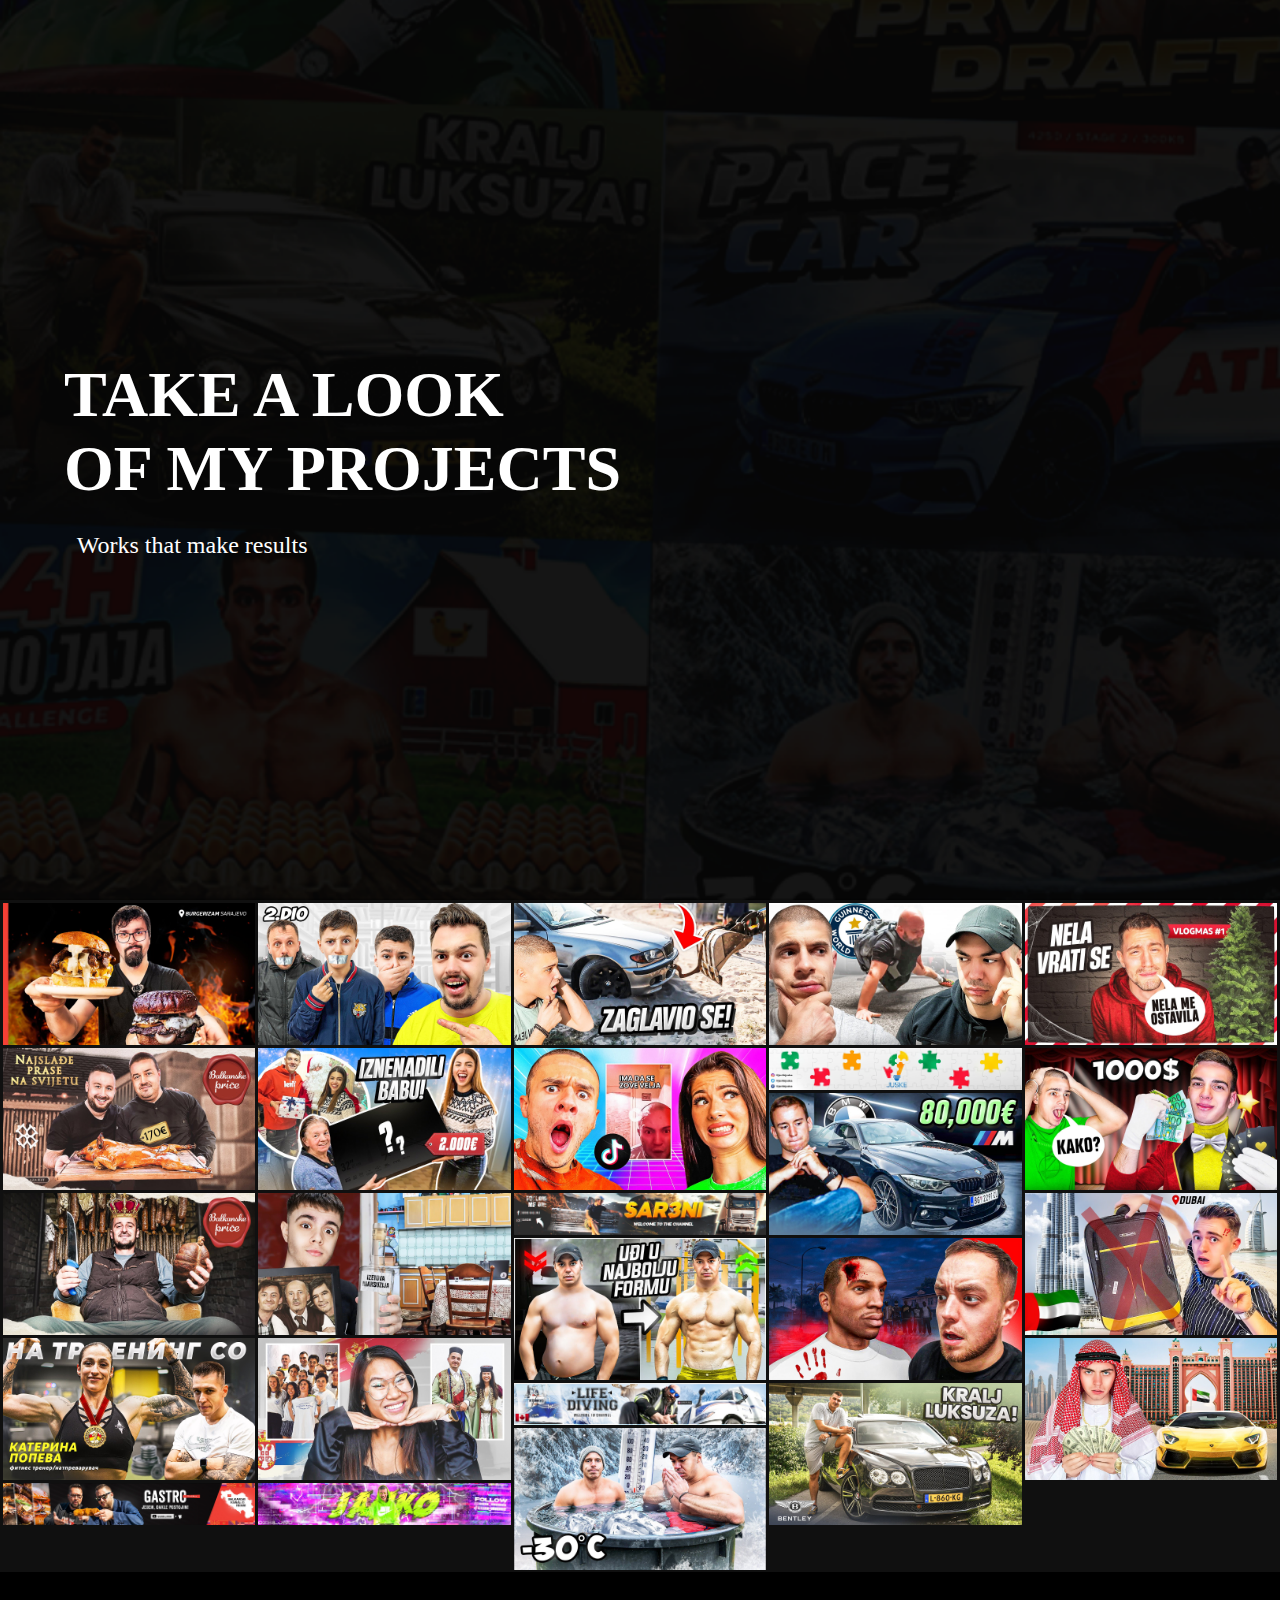
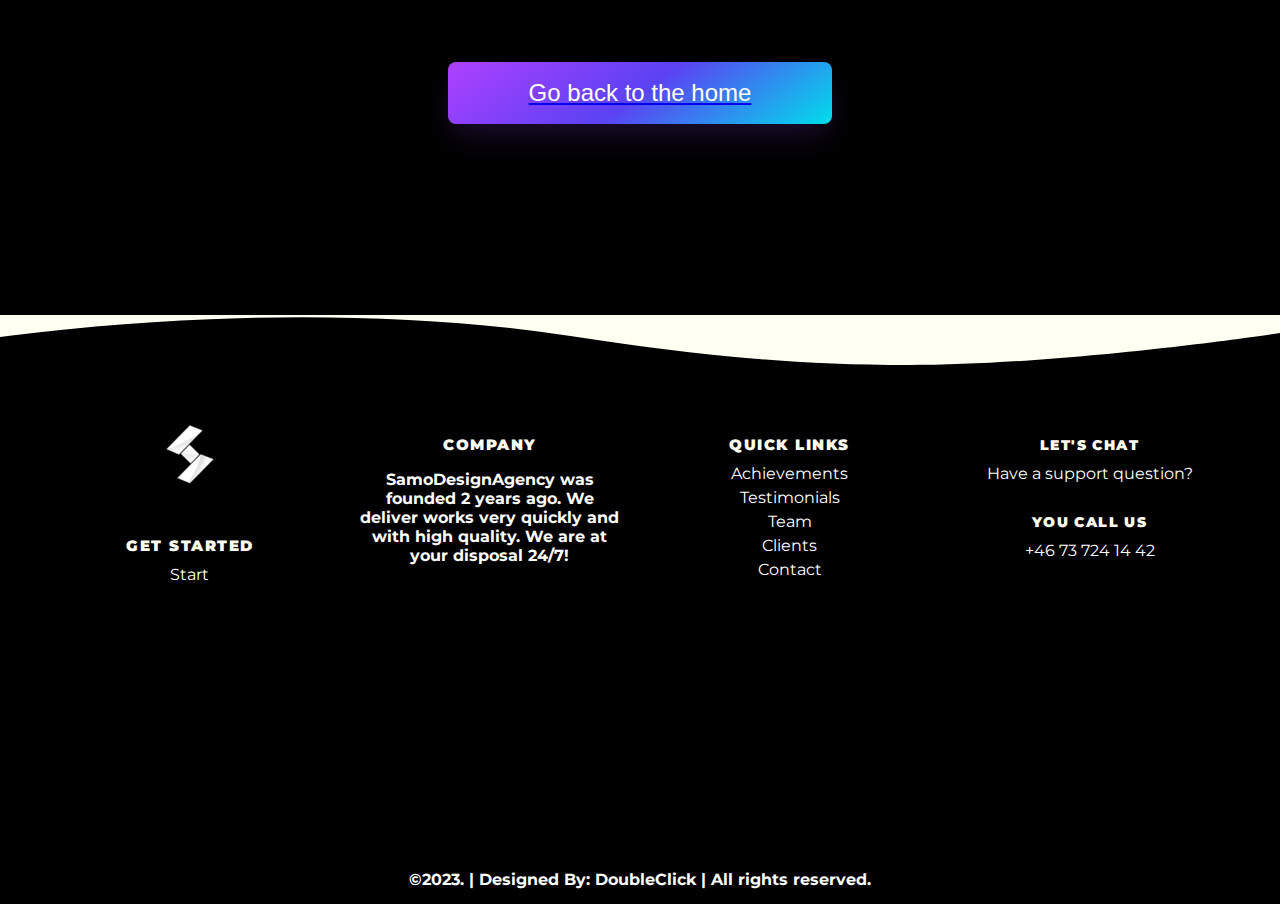
<file: Zeljko-Simeunovic/projects.html>
<!DOCTYPE html>
<html lang="en">
<head>
    <meta charset="UTF-8">
    <meta http-equiv="X-UA-Compatible" content="IE=edge">
    <meta name="viewport" content="width=device-width, initial-scale=1.0">
    <link href="https://cdn.jsdelivr.net/npm/bootstrap@5.3.0-alpha1/dist/css/bootstrap.min.css" rel="stylesheet" integrity="sha384-GLhlTQ8iRABdZLl6O3oVMWSktQOp6b7In1Zl3/Jr59b6EGGoI1aFkw7cmDA6j6gD" crossorigin="anonymous">
    <link rel="stylesheet" href="./style/style.css">
    <link href='https://fonts.googleapis.com/css?family=Montserrat' rel='stylesheet'>
    <link
      rel="stylesheet"
      href="https://cdnjs.cloudflare.com/ajax/libs/font-awesome/6.0.0-beta3/css/all.min.css"
    />
    <title>Projects</title>
</head>
<body>
    
            <div class="hero-section" id="hero">
              <div class="content">
              <div class="container">
                <div class="col-md-12">
                <h1 class="level-up" data-animate-on-scroll>TAKE A LOOK <br>OF MY PROJECTS</h1>
                <p class="works-that-make" data-animate-on-scroll>Works that make results</p>
              </div>
            
                
        
              </div>
              </div>
            </div>
            </div>

            <section>
                <div style="color: white;background-color:#101010;text-align:center;padding:50px 80px;text-align: justify; padding: 1px">
                    <!-- the main div in which all of our images files are located -->
                    <!-- div starts here -->
                    <div class="imgal-container">
            
                     
            
            
            
                        <img src="./content/Thumbnailovi/maxresdefault (1).jpg" alt="Image Alt Text" class="imgal-img">
            
                        <img src="./content/Thumbnailovi/maxresdefault (2).jpg" alt="Image Alt Text" class="imgal-img">
            
            
            
                        <img src="./content/Thumbnailovi/maxresdefault (3).jpg" alt="Image Alt Text" class="imgal-img">
            
                        <img src="./content/Thumbnailovi/maxresdefault (4).jpg" alt="Image Alt Text" class="imgal-img">
            
                        <img src="./content/Banneri/banner5.jpg" alt="Image Alt Text" class="imgal-img">
        
            
                        
                        <img src="./content/Thumbnailovi/maxresdefault (5).jpg" alt="Image Alt Text" class="imgal-img">
                        
            
                       
                        <img src="./content/Thumbnailovi/maxresdefault (6).jpg" alt="Image Alt Text" class="imgal-img">
            
            
            
                        <img src="./content/Thumbnailovi/maxresdefault (7).jpg" alt="Image Alt Text" class="imgal-img">
            
            
            
                       
            
                        
                        
                        <img src="./content/Thumbnailovi/maxresdefault (8).jpg" alt="Image Alt Text" class="imgal-img">
                        <img src="./content/Banneri/Banner3.jpg" alt="Image Alt Text" class="imgal-img">
                        <img src="./content/Thumbnailovi/maxresdefault (9).jpg" alt="Image Alt Text" class="imgal-img">
                        <img src="./content/Thumbnailovi/maxresdefault (10).jpg" alt="Image Alt Text" class="imgal-img">
                        <img src="./content/Banneri/banner2.jpg" alt="Image Alt Text" class="imgal-img">
        
                        <img src="./content/Thumbnailovi/maxresdefault (11).jpg" alt="Image Alt Text" class="imgal-img">
                        <img src="./content/Banneri/banner4.jpg" alt="Image Alt Text" class="imgal-img">
        
                        <img src="./content/Thumbnailovi/maxresdefault (12).jpg" alt="Image Alt Text" class="imgal-img">
                        <img src="./content/Thumbnailovi/maxresdefault (13).jpg" alt="Image Alt Text" class="imgal-img">
                        <img src="./content/Banneri/banner1.jpg" alt="Image Alt Text" class="imgal-img">
        
                        <img src="./content/Thumbnailovi/maxresdefault (14).jpg" alt="Image Alt Text" class="imgal-img">
                        
            
                        <img src="./content/Thumbnailovi/maxresdefault (15).jpg" alt="Image Alt Text" class="imgal-img">
                        <img src="./content/Thumbnailovi/maxresdefault (16).jpg" alt="Image Alt Text" class="imgal-img">
                        <img src="./content/Thumbnailovi/maxresdefault (17).jpg" alt="Image Alt Text" class="imgal-img">
                        <img src="./content/Thumbnailovi/maxresdefault (18).jpg" alt="Image Alt Text" class="imgal-img">
                        <img src="./content/Thumbnailovi/maxresdefault.jpg" alt="Image Alt Text" class="imgal-img">
                        <img src="./content/Thumbnailovi/maxresdefault - 2023-01-24T221814.598.jpg" alt="Image Alt Text" class="imgal-img">


                       
            
                    
            
            
            
            
            
                        
            
            
                    </div>
                    <!-- div ends here -->
                </div>
                <a href="index.html"><button class="button-63" role="button" >Go back to the home</button></a>
            </section>
            <div class="pg-footer">
                <footer class="footer">
                  <svg class="footer-wave-svg" xmlns="http://www.w3.org/2000/svg" viewBox="0 0 1200 100" preserveAspectRatio="none">
                    <path class="footer-wave-path" d="M851.8,100c125,0,288.3-45,348.2-64V0H0v44c3.7-1,7.3-1.9,11-2.9C80.7,22,151.7,10.8,223.5,6.3C276.7,2.9,330,4,383,9.8 c52.2,5.7,103.3,16.2,153.4,32.8C623.9,71.3,726.8,100,851.8,100z"></path>
                  </svg>
                  <div class="footer-content">
                    <div class="footer-content-column">
                      <div class="footer-logo">
                        <a class="footer-logo-link" href="#">
                          <img src="./content/logo2.png" alt="">
                        </a>
                      </div>
                      <div class="footer-menu">
                        <h2 class="footer-menu-name"> Get Started</h2>
                        <ul id="menu-get-started" class="footer-menu-list">
                          <li class="menu-item menu-item-type-post_type menu-item-object-product">
                            <a href="#hero">Start</a>
                          </li>
                         
                        </ul>
                      </div>
                    </div>
                    <div class="footer-content-column">
                      <div class="footer-menu">
                        <h2 class="footer-menu-name"> Company</h2>
                       <h3 style="font-size: 1rem; margin-top: 6%;">SamoDesignAgency
                        was founded 2 years ago. We deliver works very quickly and with high quality. We are at your disposal 24/7!</h3>
                      </div>
                    </div>
                    <div class="footer-content-column">
                      <div class="footer-menu">
                        <h2 class="footer-menu-name"> Quick Links</h2>
                        <ul id="menu-quick-links" class="footer-menu-list">
                          <li class="menu-item menu-item-type-custom menu-item-object-custom">
                            <a target="_blank" rel="noopener noreferrer" href="#achievements">Achievements</a>
                          </li>
                          <li class="menu-item menu-item-type-post_type_archive menu-item-object-customer">
                            <a href="#testimonials">Testimonials</a></li>
                          
                          <li class="menu-item menu-item-type-post_type menu-item-object-page">
                            <a href="#team">Team</a>
                          </li>
                          <li class="menu-item menu-item-type-post_type menu-item-object-page">
                            <a href="#clients">Clients</a>
                          </li>
                          <li class="menu-item menu-item-type-custom menu-item-object-custom">
                            <a target="_blank" rel="noopener noreferrer" href="#contact">Contact</a>
                          </li>
                          
                       
                        </ul>
                      </div>
                    </div>
                    <div class="footer-content-column">
                      <div class="footer-call-to-action">
                        <h2 class="footer-call-to-action-title"> Let's Chat</h2>
                        <p class="footer-call-to-action-description"> Have a support question?</p>
             
                      </div>
                      <div class="footer-call-to-action">
                        <h2 class="footer-call-to-action-title"> You Call Us</h2>
                        <p class="footer-call-to-action-link-wrapper"> <a class="footer-call-to-action-link" href="tel:+46 73 724 14 42" target="_self"> +46 73 724 14 42 </a></p>
                      </div>
                    </div>
                   
                  </div>
                  <div class="footer-copyright">
                    <div class="footer-copyright-wrapper">
                      <p class="footer-copyright-text">
                        <a class="footer-copyright-link" href="www.doubleclick.rs" target="_self"> ©2023. | Designed By: DoubleClick | All rights reserved. </a>
                      </p>
                    </div>
                  </div>
                </footer>
    <script src="./js/index.js"></script>
</body>
</html>
</file>
<file: Zeljko-Simeunovic/style/style.css>
/* ANIMATION STARTS HERE*/


@keyframes slide-in-top {
  0% {
    transform: translateY(-200px);
    opacity: 0;
  }
  to {
    transform: translateY(0);
    opacity: 1;
  }
}
@keyframes shake-horizontal {
  0%,
  to {
    transform: translateX(0);
  }
  10%,
  30%,
  50%,
  70% {
    transform: translateX(-10px);
  }
  20%,
  40%,
  60% {
    transform: translateX(10px);
  }
  80% {
    transform: translateX(8px);
  }
  90% {
    transform: translateX(-8px);
  }
}
@keyframes bounce-top {
  0% {
    transform: translateY(-45px);
    animation-timing-function: ease-in;
    opacity: 1;
  }
  24% {
    opacity: 1;
  }
  40% {
    transform: translateY(-24px);
    animation-timing-function: ease-in;
  }
  65% {
    transform: translateY(-12px);
    animation-timing-function: ease-in;
  }
  82% {
    transform: translateY(-6px);
    animation-timing-function: ease-in;
  }
  93% {
    transform: translateY(-4px);
    animation-timing-function: ease-in;
  }
  25%,
  55%,
  75%,
  87% {
    transform: translateY(0);
    animation-timing-function: ease-out;
  }
  to {
    transform: translateY(0);
    animation-timing-function: ease-out;
    opacity: 1;
  }
}
@keyframes roll-in-left {
  0% {
    transform: translateX(-50px) rotate(-540deg);
    opacity: 0;
  }
  to {
    transform: translateX(0) rotate(0deg);
    opacity: 1;
  }
}





/* animation here*/





@viewport {
    width: device-width;
  }
  * {
    margin: 0;
    padding: 0;
    scroll-behavior: smooth;
    box-sizing: border-box;
   
  }
  
  body {
    overflow-x: hidden;
    background-color: #000;
  }





  /* NAVBAR */
  .navbar{
    display: flex;
    justify-content: space-between;
    width: 100vw;
    padding-top: 2%;
    margin-bottom: -12%;
    background-color: #000000;
  
  }
  /* Toggle button */
  
  .navbar_toggle {
    margin-left: 5%;
    font-size: 30px;
    color: #ffffff;
    background: transparent;
    border-color: transparent;
    transition: all 0.3s linear;
    cursor: pointer;
    display: none;
  }
  

  /*galerija*/
  .slikaprojekat{
    width: 90%;
    margin-top: 3%;
  }
  .slikaprojekat:hover{
    opacity: 0.2;
    transition: 1s;
  }
  .projects h1{
    text-align: center;
  color: #fff;
  font-size: 3rem;
  font-family: 'Montserrat';
  margin-bottom: 5%;
  margin-top: 3%;
  padding: 5%;


  }



 


/* CSS */



/* CSS */
.button-63 {
  align-items: center;
  background-image: linear-gradient(144deg,#AF40FF, #5B42F3 50%,#00DDEB);
  border: 0;
  border-radius: 8px;
  box-shadow: rgba(151, 65, 252, 0.2) 0 15px 30px -5px;
  box-sizing: border-box;
  color: #FFFFFF;
  display: flex;
  font-family: Phantomsans, sans-serif;
  font-size: 2.25vw;
  justify-content: center;
  line-height: 1em;
  max-width: 100%;
  min-width: 140px;
  padding: 19px 12px;
  text-decoration: none;
  user-select: none;
  -webkit-user-select: none;
  touch-action: manipulation;
  white-space: nowrap;
  cursor: pointer;
  width: 30%;
    text-align: center;
    margin-left: 35%;
    margin-top: 7%;
}

.button-63:active,
.button-63:hover {
  outline: 0;
}

@media (min-width: 768px) {
  .button-63 {
    font-size: 24px;
    min-width: 196px;
  }
}
  

  /* galerija*/
  
  .logo{
    margin-left: 5%;
    color: #ffffff;
    font-size: 25px;
    font-weight: bold;
  }
  .logo_header{
    display: flex;
    margin-left: 2%;
  }
  
  .main_nav{
    display: flex;
    width: 50%;
    float: right;
    margin-right: 2%;
    justify-content: space-between;
    list-style: none;
  }
  .main_nav li a:hover{
    color: gray;
    transition: 0.5s;
  }
  
  .main_nav li{
    display: inline;
    color: #ffffff;
    padding: 15px;
  }
  .main_nav li a{
    color: #ffffff;
    font-size: 20px;
    font-family: 'Montserrat';
    text-decoration: none;
  }
  






  /* HERO SECTION*/
  .hero-section{
    display: flex;
    flex-direction: column;
    background-image: url("../content/hero.png");
    height: 100vh;
    align-self: center;
    background-repeat: no-repeat;
    background-size: cover;
    background-attachment: fixed;
    
  }

  .level-up.animate {
  animation: 1s ease 0s 1 normal forwards slide-in-top;
}
  
.works-that-make.animate {
  animation: 1s ease 0s 1 normal forwards shake-horizontal;
}

.hero-section h1{
  font-size: 4rem;
    color: #fff;
    padding-top: 10%;
    margin-top: 18%;
    margin-left: 5%;
}
.hero-section p{
  font-size: 1.5rem;
    color: #fff;
    margin-top: 2%;
    margin-left: 6%;
}
.hero-section .prvagrupa .tim{
  margin-left: 6%;
  padding-right: 10px;
}
.hero-section .prvagrupa .viewour1 {
  margin-left: 11.5%;
    margin-top: -5%;
}
.hero-section .prvagrupa .team{

  margin-left: 12%;
  color: #FFE;
  font-weight: bold;
  font-family: 'Montserrat';
  font-size: 20px;
  margin-top: -8px;
  
}
.hero-section .prvagrupa{
  padding: 15px;
}
/* HERO SECTION*/

/* project*/


.imgal-container{line-height:0;-webkit-column-count:5;-webkit-column-gap:0;-moz-column-count:5;-moz-column-gap:0;column-count:5;column-gap:0}.imgal-img{width:100%;height:auto;transition:filter .2s; padding:1.5px;}.imgal-img:hover{-webkit-filter:opacity(80%);filter:opacity(80%);cursor:pointer}.imgal-modal{margin:auto;position:absolute;top:0;left:0;bottom:0;right:0;background-color:#000;color:#fff;vertical-align:middle;height:100vh;width:100vw}#imgal-modal-close{display:inline;font-size:2rem;position:absolute;top:1rem;right:1.5rem;cursor:pointer}.imgal-modal-img{width:100%;height:100%;object-fit:contain}@media only screen and (max-width:768px){.imgal-container{line-height:0;-webkit-column-count:2;-webkit-column-gap:0;-moz-column-count:2;-moz-column-gap:0;column-count:2;column-gap:0}}@media only screen and (min-width:768px){.imgal-container{line-height:0;-webkit-column-count:3;-webkit-column-gap:0;-moz-column-count:3;-moz-column-gap:0;column-count:3;column-gap:0}}@media only screen and (min-width:992px){.imgal-container{line-height:0;-webkit-column-count:4;-webkit-column-gap:0;-moz-column-count:4;-moz-column-gap:0;column-count:4;column-gap:0}}@media only screen and (min-width:1200px){.imgal-container{line-height:0;-webkit-column-count:5;-webkit-column-gap:0;-moz-column-count:5;-moz-column-gap:0;column-count:5;column-gap:0}}



/* project*/







  /*testimonials*/

  .testimontxt.animate{
    animation: 1s ease 0s 1 normal forwards slide-in-top;
  }
.testimonials{
  margin-top: 7%;
  
}
.testimonials h1{
  text-align: center;
  color: #fff;
  font-size: 3rem;
  font-family: 'Montserrat';
  margin-bottom: 5%;
}
  .team img{
    max-width: 70%;
    padding: 5%;
    
  }
  .imgchange.animate{
    animation: 1s ease 0s 1 normal forwards slide-in-top;

  }

  .slideshow-container {
    max-width: 700px;
    position: relative;
    margin: auto;
  }
  
  /* Hide the images by default */
  .mySlides {
    display: none;
  }
  
  /* Next & previous buttons */
  .prev, .next {
    cursor: pointer;
    position: absolute;
    top: 50%;
    width: auto;
    margin-top: -22px;
    padding: 16px;
    color: white;
    font-weight: bold;
    font-size: 18px;
    transition: 0.6s ease;
    border-radius: 0 3px 3px 0;
    user-select: none;
  }
  
  /* Position the "next button" to the right */
  .next {
    right: 0;
    border-radius: 3px 0 0 3px;
  }
  
  /* On hover, add a black background color with a little bit see-through */
  .prev:hover, .next:hover {
    background-color: rgba(0,0,0,0.8);
  }
  
  /* Caption text */
  .text {
    color: #f2f2f2;
    font-size: 15px;
    padding: 8px 12px;
    position: absolute;
    bottom: 8px;
    width: 100%;
    text-align: center;
  }
  
  /* Number text (1/3 etc) */
  .numbertext {
    color: #f2f2f2;
    font-size: 12px;
    padding: 8px 12px;
    position: absolute;
    top: 0;
  }
  
  /* The dots/bullets/indicators */
  .dot {
    cursor: pointer;
    height: 15px;
    width: 15px;
    margin: 0 2px;
    background-color: #bbb;
    border-radius: 50%;
    display: inline-block;
    transition: background-color 0.6s ease;
  }
  
  .active, .dot:hover {
    background-color: #717171;
  }
  
  /* Fading animation */
  .fade {
    animation-name: fade;
    animation-duration: 3s;
  }
  
  @keyframes fade {
    from {opacity: .41}
    to {opacity: 1}
  }
  /*testimonials*/

/* Clients*/
.tresi.animate{
  animation: 1s ease 0s 1 normal forwards slide-in-top;
}
.shaking.animate{
  animation: 1s ease 0s 1 normal forwards shake-horizontal;
}
.clients{
  margin-top: 7%;
  text-align: center;
}
.clients h1{
  text-align: center;
  color: #fff;
  font-size: 3rem;
  font-family: 'Montserrat';
  margin-bottom: 5%;
}
.klijent.animate{
  animation: 1s ease 0s 1 normal forwards slide-in-top;

}
.clients img{
  max-width: 80%;
}
/* Clients*/



/* TEAM*/
.timtekst.animate{
  animation: 1s ease 0s 1 normal forwards slide-in-top;

}
.team{
  margin-top: 7%;
  text-align: center;

}
.team h1{
  text-align: center;
  color: #fff;
  font-size: 3rem;
  font-family: 'Montserrat';
  margin-bottom: 5%;
}
/* TEAM*/
.contact{
  margin-top: 7%;

}
.contact h1{
  text-align: center;
  color: #fff;
  font-size: 3rem;
  font-family: 'Montserrat';
  margin-bottom: 5%;  
}
.contact img{
  width: 30%;
}
.contact h3{
  color: #fff;
  font-family: 'Montserrat';
  margin-top: 10%;
 
  font-weight: bold;
}
.spiner.animate{
  animation: 1s ease 0s 1 normal forwards roll-in-left;
}


/* PREFOOTER */
.prefooter{
  margin-top: 7%;
   text-align: center;
}

.prefooter h2{
  color: #fff;
  text-align: center;
  font-size: 35px;
  font-family: 'Montserrat';
}
.prefooter h3{
  color: #fff;
  text-align: center;
  font-size: 25px;
  font-family: 'Montserrat';
  margin-top: 6%;
}
.btn.btn-primary {
  background: #ffffff;
  border: 3px solid #ffffff !important;
  color: #000000 !important;
  font-size: 25px;
  font-family: 'Montserrat';
  border-radius: 5px;
  margin-top: 5%;
}
/* PREFOOTER */

/* FOOTER*/
.pg-footer {
  font-family: 'Montserrat';
}


.footer {
    background-color: #000;
    margin-top: 15%;
    color: #fff;
    text-align: center;
}
.footer-wave-svg {
    background-color: transparent;
    display: block;
    height: 30px;
    position: relative;
    top: -1px;
    width: 100%;
}
.footer-wave-path {
    fill: #fffff2;
}


.footer-content {
    margin-left: auto;
    margin-right: auto;
    max-width: 1230px;
    padding: 40px 15px 450px;
    position: relative;
}

.footer-content-column {
    box-sizing: border-box;
    float: left;
    padding-left: 15px;
    padding-right: 15px;
    width: 100%;
    color: #fff;
}

.footer-content-column ul li a {
  color: #fff;
  text-decoration: none;
}

.footer-logo-link {
    display: inline-block;
}
.footer-menu {
    margin-top: 30px;
}

.footer-menu-name {
    color: #fffff2;
    font-size: 15px;
    font-weight: 900;
    letter-spacing: .1em;
    line-height: 18px;
    margin-bottom: 0;
    margin-top: 0;
    text-transform: uppercase;
}
.footer-menu-list {
    list-style: none;
    margin-bottom: 0;
    margin-top: 10px;
    padding-left: 0;
}
.footer-menu-list li {
    margin-top: 5px;
}

.footer-call-to-action-description {
    color: #fffff2;
    margin-top: 10px;
    margin-bottom: 20px;
}
.footer-call-to-action-button:hover {
    background-color: #000;
    color: #00bef0;
}
.button:last-of-type {
    margin-right: 0;
}
.footer-call-to-action-button {
    background-color: #000;
    border-radius: 21px;
    color: #fffff2;
    display: inline-block;
    font-size: 11px;
    font-weight: 900;
    letter-spacing: .1em;
    line-height: 18px;
    padding: 12px 30px;
    margin: 0 10px 10px 0;
    text-decoration: none;
    text-transform: uppercase;
    transition: background-color .2s;
    cursor: pointer;
    position: relative;
}
.footer-call-to-action {
    margin-top: 30px;
}
.footer-call-to-action-title {
    color: #fffff2;
    font-size: 14px;
    font-weight: 900;
    letter-spacing: .1em;
    line-height: 18px;
    margin-bottom: 0;
    margin-top: 0;
    text-transform: uppercase;
}
.footer-call-to-action-link-wrapper {
    margin-bottom: 0;
    margin-top: 10px;
    color: #fff;
    text-decoration: none;
}
.footer-call-to-action-link-wrapper a {
    color: #fff;
    text-decoration: none;
}





.footer-social-links {
    bottom: 0;
    height: 54px;
    position: absolute;
    right: 0;
    width: 236px;
}

.footer-social-amoeba-svg {
    height: 54px;
    left: 0;
    display: block;
    position: absolute;
    top: 0;
    width: 236px;
}

.footer-social-amoeba-path {
    fill: #000;
}

.footer-social-link.linkedin {
    height: 26px;
    left: 3px;
    top: 11px;
    width: 26px;
}

.footer-social-link {
    display: block;
    padding: 10px;
    position: absolute;
}

.hidden-link-text {
    position: absolute;
    clip: rect(1px 1px 1px 1px);
    clip: rect(1px,1px,1px,1px);
    -webkit-clip-path: inset(0px 0px 99.9% 99.9%);
    clip-path: inset(0px 0px 99.9% 99.9%);
    overflow: hidden;
    height: 1px;
    width: 1px;
    padding: 0;
    border: 0;
    top: 50%;
}

.footer-social-icon-svg {
    display: block;
}

.footer-social-icon-path {
    fill: #fffff2;
    transition: fill .2s;
}

.footer-social-link.twitter {
    height: 28px;
    left: 62px;
    top: 3px;
    width: 28px;
}

.footer-social-link.youtube {
    height: 24px;
    left: 123px;
    top: 12px;
    width: 24px;
}

.footer-social-link.github {
    height: 34px;
    left: 172px;
    top: 7px;
    width: 34px;
}

.footer-copyright {
    background-color: #000;
    color: #fff;
    padding: 15px 30px;
  text-align: center;
}

.footer-copyright-wrapper {
    margin-left: auto;
    margin-right: auto;
    max-width: 1200px;
}

.footer-copyright-text {
  color: #fff;
    font-size: 16px;
    font-weight: bold;
    line-height: 18px;
    margin-bottom: 0;
    margin-top: 0;
    font-family: 'Montserrat';
}

.footer-copyright-link {
    color: #fff;
    text-decoration: none;
    font-family: 'Montserrat';
}










/* FOOTER*/

  /* RESPONSIVE CODE GOES HERE*/

  @media only screen and (max-width : 720px){
    





  @media (min-width:320px) and (max-width:479px)  { /* smartphones, portrait iPhone, portrait 480x320 phones (Android) */
    
    
    .hero-section{
    max-height: 60vh;
    }
    .hero-section h1{
      font-size: 3rem;
      text-align: center;
    }
    .hero-section p{
      
      text-align: center;
    }
   
    .footer-content {
      margin-left: auto;
      margin-right: auto;
      max-width: 1230px;
      padding: 40px 15px 1050px;
      position: relative;
    }
  }
  @media (min-width:480px) and (max-width:599px)  { /* smartphones, Android phones, landscape iPhone */
    .achievements{
      text-align: center;
    }
    html, body {
      overflow-x: hidden;
      }
      .btn.btn-primary{
        margin-left: 15%;
      }
      .contact img{
        display: block;
      margin-left: auto;
      margin-right: auto;
      width: 40%;
      text-align: center;
    margin-left: 15%;
      }
      .contact h3{
        text-align: center;
        margin-left: -25%;     
       }
 
    }
    .clients img{
      padding: 5%;
    }
  
    .testimonials h1{
    text-align: center;
      color: #fff;
      font-size: 2rem;
      font-family: 'Montserrat';
  }
    .broj{
    text-align: center;
  }
    .achievements h1{
      text-align: center;
      color: #fff;
      font-size: 2rem;
      font-family: 'Montserrat';
    }
    .achievements h3{
      text-align: center;
      font-size: 1rem;
      color: #fff;
      font-family: 'Montserrat'
    }
    .clients h1{
      text-align: center;
      color: #fff;
      font-size: 2rem;
      font-family: 'Montserrat';
    }
    .team h1{
      text-align: center;
      color: #fff;
      font-size: 2rem;
      font-family: 'Montserrat';
    }
    .contact h1{
      text-align: center;
      color: #fff;
      font-size: 2rem;
      font-family: 'Montserrat';
    }
    .broj{
      font-size: 3.01rem;
      color: #fff;
      margin-top: 12%;
      text-align: center;

    }
    .navbar{
      display: flex;
      flex-direction: column;
      justify-content: space-between;
      width: 100vw;
      padding-top: 2%;
      padding-bottom: 2%;
      background-color: #000000;
      font-size: 20px;
    }
  
    .main_nav{
      display: none;
    }
  
    .show_nav{
      padding-top: 2%;
      display: flex;
      width: 100vw;
      height: 100vh;
      flex-direction: column;
      justify-content: flex-start;
    }
  
    .main_nav li{
      width: 100%;
      height: 50px;
      font-size: 25px;
      justify-content: center;
      text-align: center;
      padding: 0%;
    }
    .navbar_toggle {
      margin-left: 5%;
      margin-right: 5%;
      font-size: 30px;
      color: #ffffff;
      background: transparent;
      border-color: transparent;
      transition: all 0.3s linear;
      cursor: pointer;
      display: block;
    }
    .logo_header{
      width: 100%;
      justify-content: space-between;
      margin-right: 2%;
    }
    
    .hero-section h1{
      font-size: 3rem;
    }
    .footer-content {
      margin-left: auto;
      margin-right: auto;
      max-width: 1230px;
      padding: 40px 15px 1050px;
      position: relative;
    }
  }
  @media (min-width:600px) and (max-width: 800px)  { /* portrait tablets, portrait iPad, e-readers (Nook/Kindle), landscape 800x480 phones (Android) */
    
    .footer-content {
      margin-left: auto;
      margin-right: auto;
      max-width: 1230px;
      padding: 40px 15px 1050px;
      position: relative;
    }
  }
  @media (min-width:801px)  { /* tablet, landscape iPad, lo-res laptops ands desktops */
  
  }
  @media (min-width:1025px) { /* big landscape tablets, laptops, and desktops */
  
  }
  @media (min-width:1281px) { /* hi-res laptops and desktops */
  
  }
  
  
  
  
  @media (min-width: 760px) {
    .footer-content {
        margin-left: auto;
        margin-right: auto;
        max-width: 1230px;
        padding: 40px 15px 450px;
        position: relative;
    }
  
    .footer-wave-svg {
        height: 50px;
    }
  
    .footer-content-column {
        width: 24.99%;
    }
  }
  @media (min-width: 568px) {
    /* .footer-content-column {
        width: 49.99%;
    } */
  }
    /* RESPONSIVE CODE GOES HERE*/
</file>
